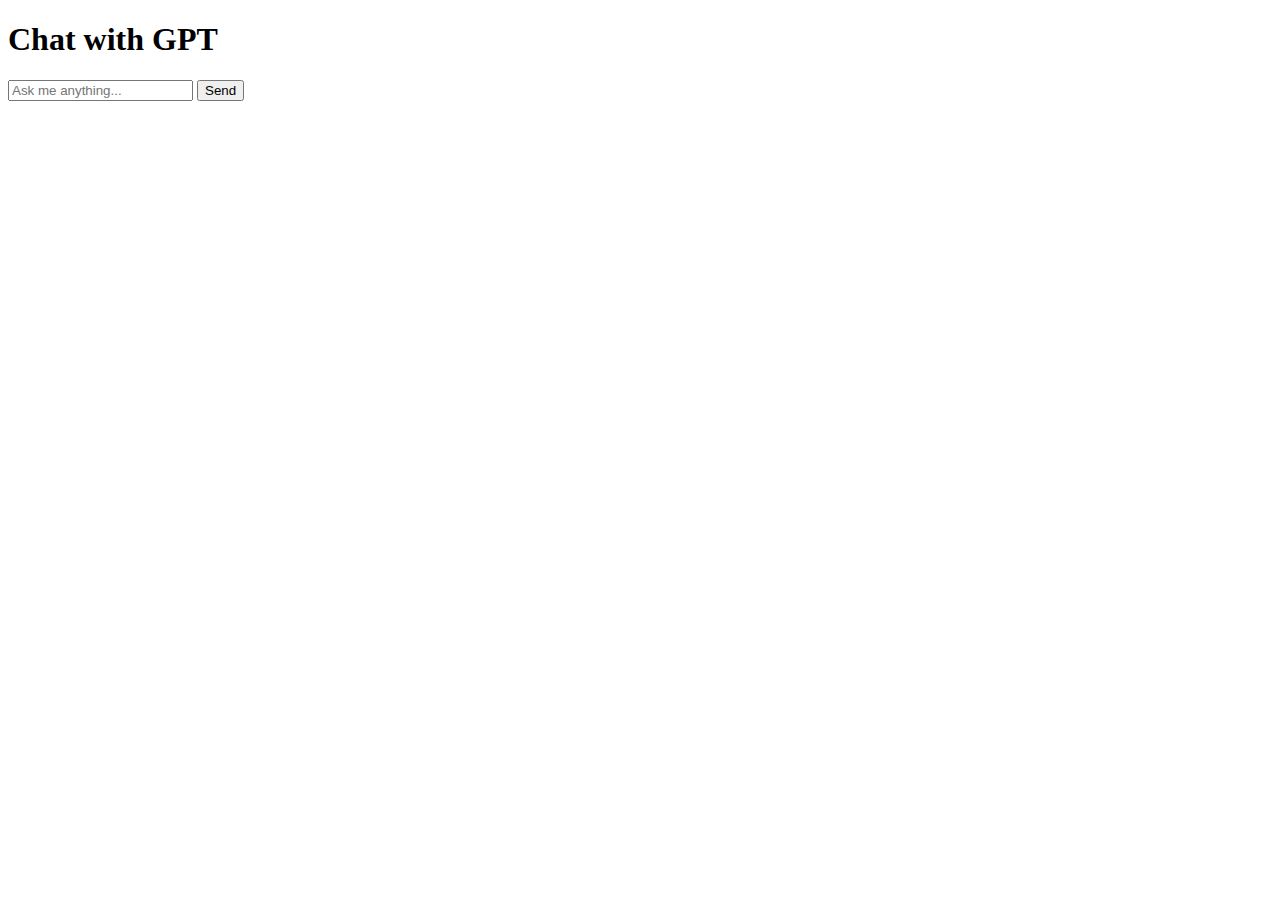
<file: API OpenAI/API.html>
<!DOCTYPE html>
<html>
  <head>
    <script>
      // Function to send a request to the API and display the response
      function sendRequest() {
        // Get the user's question
        var question = document.getElementById("question").value;

        // Your API key
        var apiKey = "YOUR_API_KEY";

        // The API endpoint
        var endpoint = "https://api.openai.com/v1/engines/davinci/completions";

        // The request data
        var data = {
          "prompt": question,
          "max_tokens": 100,
          "stop": "."
        }

        // Fetch the API response
        fetch(endpoint, {
          method: "POST",
          headers: {
            "Content-Type": "application/json",
            "Authorization": "Bearer " + apiKey
          },
          body: JSON.stringify(data)
        })
        .then(function(response) {
          return response.json();
        })
        .then(function(data) {
          // Display the response in the HTML
          document.getElementById("response").innerHTML = data.choices[0].text;
        })
        .catch(function(error) {
          console.error(error);
        });
      }
    </script>
  </head>
  <body>
    <h1>Chat with GPT</h1>
    <input type="text" id="question" placeholder="Ask me anything...">
    <button onclick="sendRequest()">Send</button>
    <p id="response"></p>
  </body>
</html>
</file>
